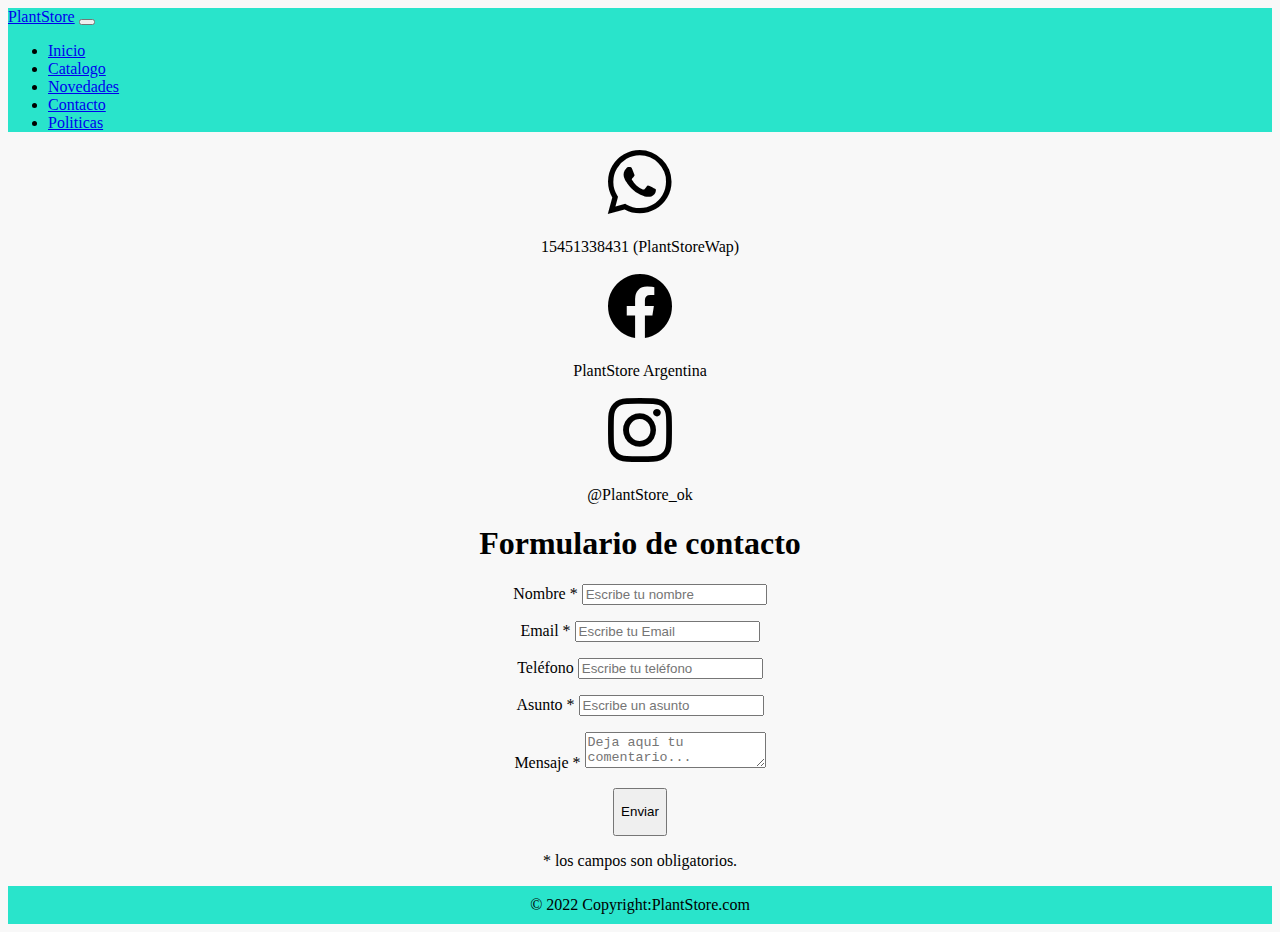
<file: pages/contacto.html>
<!DOCTYPE html>
<html lang="en">
<head>
    <meta charset="UTF-8">
    <meta http-equiv="X-UA-Compatible" content="IE=edge">
    <meta name="viewport" content="width=device-width, initial-scale=1.0">
    <title>PlantStore - Contacto</title>
    <meta name="keywords" content="PLANTAS, FLORES, RARAS, VENTA, NOVEDADES, EXOTICAS, COMPRAR, OXIGENO, NATURALEZA, VERDE">
    <meta name="description" content="informacion para comunicarte con nosotros y permanecer en contacto con nuestro equipo">
    <!-- ICONOS BOOTSTRAP -->
    <link rel="stylesheet" href="https://cdn.jsdelivr.net/npm/bootstrap-icons@1.9.1/font/bootstrap-icons.css"> 
    <!-- BOOTSTRAP -->
    <!-- CSS only -->
    <link href="https://cdn.jsdelivr.net/npm/bootstrap@5.2.2/dist/css/bootstrap.min.css" rel="stylesheet" integrity="sha384-Zenh87qX5JnK2Jl0vWa8Ck2rdkQ2Bzep5IDxbcnCeuOxjzrPF/et3URy9Bv1WTRi" crossorigin="anonymous">
    <!-- CSS main -->
    <link rel="stylesheet" href="../css/estilos.css">

</head>
<body>
    <header>
        <nav class="navbar navbar-expand-lg">
            <div class="container-fluid">
              <a class="navbar-brand" aria-current="page" href="../index.html">PlantStore</a>
              <button class="navbar-toggler" type="button" data-bs-toggle="collapse" data-bs-target="#navbarNav" aria-controls="navbarNav" aria-expanded="false" aria-label="Toggle navigation">
                <span class="navbar-toggler-icon"></span>
              </button>
              <div class="collapse navbar-collapse" id="navbarNav">
                <ul class="navbar-nav ms-auto">
                  <li class="nav-item">
                    <a class="nav-link active" aria-current="page" href="../index.html">Inicio</a>
                  </li>
                  <li class="nav-item">
                    <a class="nav-link" href="./catalogo.html">Catalogo</a>
                  </li>
                  <li class="nav-item">
                    <a class="nav-link" href="./novedades.html">Novedades</a>
                  </li>
                  <li class="nav-item">
                    <a class="nav-link" href="catalogo.html">Contacto</a>
                  </li>
                  <li class="nav-item">
                    <a class="nav-link" href="./politicas.html">Politicas</a>
                  </li>
                </ul>
              </div>
            </div>
          </nav>
    </header> 
    <main>
      <section>
        <article>
          <div class="divContainerIcon">
            <span><i class="bi bi-whatsapp"></i></span> 
            <p> 15451338431 (PlantStoreWap)</p>
          </div>
        </article>
      </section>
      <section>
        <article>
          <div class="divContainerIcon">
            <span><i class="bi bi-facebook"></i></span>
            <p>PlantStore Argentina</p>
          </div>
        </article>
      </section>  
      <section>
        <article>
          <div class="divContainerIcon">
            <i class="bi bi-instagram"></i>
            <p>@PlantStore_ok</p>
          </div>
        </article>
      </section>
     
      <h1>Formulario de contacto</h1>
      <div class="contact_form">
        <div class="formulario">      
            <form action="submeter-formulario.php" method="post">
              <p>
                <label for="nombre" class="colocar_nombre">Nombre
                  <span class="obligatorio">*</span>
                </label>
                  <input type="text" name="introducir_nombre" id="nombre" required="obligatorio" placeholder="Escribe tu nombre">
              </p>
            
              <p>
                <label for="email" class="colocar_email">Email
                  <span class="obligatorio">*</span>
                </label>
                  <input type="email" name="introducir_email" id="email" required="obligatorio" placeholder="Escribe tu Email">
              </p>
          
              <p>
                <label for="telefono" class="colocar_telefono">Teléfono
                </label>
                  <input type="tel" name="introducir_telefono" id="telefono" placeholder="Escribe tu teléfono">
              </p>    
                                                    
              <p>
                <label for="asunto" class="colocar_asunto">Asunto
                  <span class="obligatorio">*</span>
                </label>
                  <input type="text" name="introducir_asunto" id="assunto" required="obligatorio" placeholder="Escribe un asunto">
              </p>    
            
              <p>
                <label for="mensaje" class="colocar_mensaje">Mensaje
                  <span class="obligatorio">*</span>
                </label>                     
                  <textarea name="introducir_mensaje" class="texto_mensaje" id="mensaje" required="obligatorio" placeholder="Deja aquí tu comentario..."></textarea> 
              </p>                    
            
              <button type="submit" name="enviar_formulario" id="enviar"><p>Enviar</p></button>

              <p class="aviso">
                <span class="obligatorio"> * </span>los campos son obligatorios.
              </p>     
      
            </form>
        </div>  
      </div>
    </main>
    <footer>
      <div class="container-fluid">
        © 2022 Copyright:PlantStore.com
      </div>
    </footer>
<!-- JavaScript Bundle with Popper -->
<script src="https://cdn.jsdelivr.net/npm/bootstrap@5.2.2/dist/js/bootstrap.bundle.min.js" integrity="sha384-OERcA2EqjJCMA+/3y+gxIOqMEjwtxJY7qPCqsdltbNJuaOe923+mo//f6V8Qbsw3" crossorigin="anonymous"></script> 
</body>
</html>
</file>
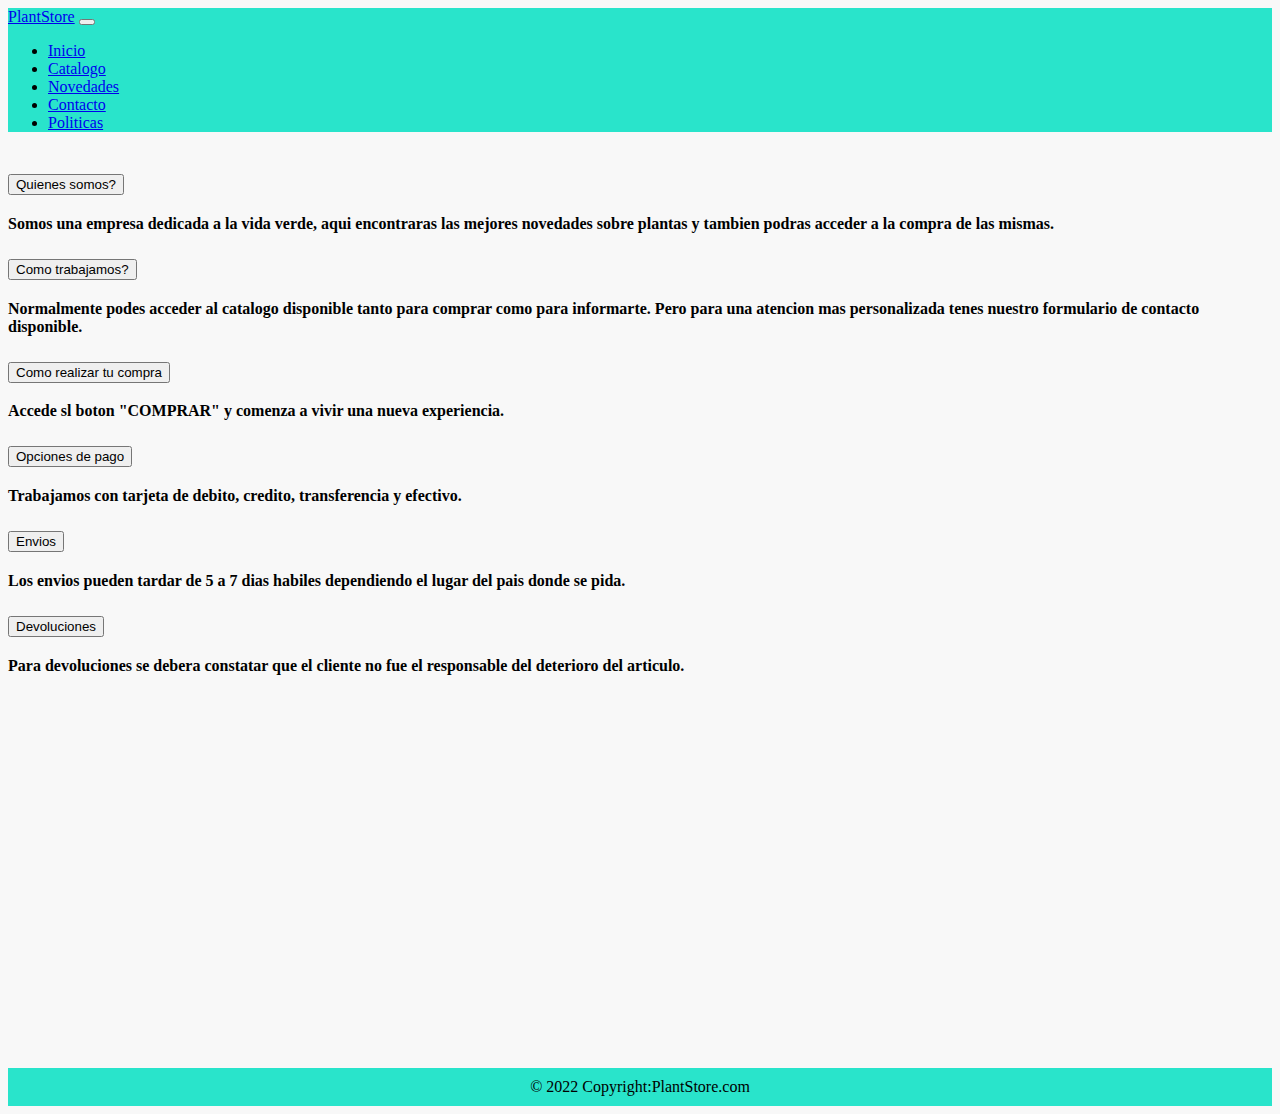
<file: pages/politicas.html>
<!DOCTYPE html>
<html lang="en">
<head>
    <meta charset="UTF-8">
    <meta http-equiv="X-UA-Compatible" content="IE=edge">
    <meta name="viewport" content="width=device-width, initial-scale=1.0">
    <title>PlantStore - Politicas</title>
    <meta name="keywords" content="PLANTAS, FLORES, RARAS, VENTA, NOVEDADES, EXOTICAS, COMPRAR, OXIGENO, NATURALEZA, VERDE">
    <meta name="description" content="podras saber mas sobre como nos manejamos">
    <!-- ICONOS BOOTSTRAP -->
    <link rel="stylesheet" href="https://cdn.jsdelivr.net/npm/bootstrap-icons@1.9.1/font/bootstrap-icons.css">
    <!-- BOOTSTRAP -->
    <!-- CSS only -->
    <link href="https://cdn.jsdelivr.net/npm/bootstrap@5.2.2/dist/css/bootstrap.min.css" rel="stylesheet" integrity="sha384-Zenh87qX5JnK2Jl0vWa8Ck2rdkQ2Bzep5IDxbcnCeuOxjzrPF/et3URy9Bv1WTRi" crossorigin="anonymous">
    <!-- CSS main -->
    <link rel="stylesheet" href="../css/estilos.css">

</head>
<body>
    <header>
        <nav class="navbar navbar-expand-lg">
            <div class="container-fluid">
              <a class="navbar-brand" aria-current="page" href="../index.html">PlantStore</a>
              <button class="navbar-toggler" type="button" data-bs-toggle="collapse" data-bs-target="#navbarNav" aria-controls="navbarNav" aria-expanded="false" aria-label="Toggle navigation">
                <span class="navbar-toggler-icon"></span>
              </button>
              <div class="collapse navbar-collapse" id="navbarNav">
                <ul class="navbar-nav ms-auto">
                  <li class="nav-item">
                    <a class="nav-link active" aria-current="page" href="../index.html">Inicio</a>
                  </li>
                  <li class="nav-item">
                    <a class="nav-link" href="./catalogo.html">Catalogo</a>
                  </li>
                  <li class="nav-item">
                    <a class="nav-link" href="./novedades.html">Novedades</a>
                  </li>
                  <li class="nav-item">
                    <a class="nav-link" href="./contacto.html">Contacto</a>
                  </li>
                  <li class="nav-item">
                    <a class="nav-link" href="politicas.html">Politicas</a>
                  </li>
                </ul>
              </div>
            </div>
          </nav>
    </header>
    <main>
      <div class="accordion mt-5" id="accordionExample">
        <div class="accordion-item">
          <h2 class="accordion-header" id="headingOne">
            <button class="accordion-button" type="button" data-bs-toggle="collapse" data-bs-target="#collapseOne" aria-expanded="true" aria-controls="collapseOne">
              Quienes somos?
            </button>
          </h2>
          <div id="collapseOne" class="accordion-collapse collapse show" aria-labelledby="headingOne" data-bs-parent="#accordionExample">
            <div class="accordion-body">
              <strong>Somos una empresa dedicada a la vida verde, aqui encontraras las mejores novedades sobre plantas y tambien podras acceder a la compra de las mismas.
            </div>
          </div>
        </div>
        <div class="accordion-item">
          <h2 class="accordion-header" id="headingTwo">
            <button class="accordion-button collapsed" type="button" data-bs-toggle="collapse" data-bs-target="#collapseTwo" aria-expanded="false" aria-controls="collapseTwo">
              Como trabajamos?
            </button>
          </h2>
          <div id="collapseTwo" class="accordion-collapse collapse" aria-labelledby="headingTwo" data-bs-parent="#accordionExample">
            <div class="accordion-body">
              <strong>Normalmente podes acceder al catalogo disponible tanto para comprar como para informarte. Pero para una atencion mas personalizada tenes nuestro formulario de contacto disponible.
            </div>
          </div>
        </div>
        <div class="accordion-item">
          <h2 class="accordion-header" id="headingThree">
            <button class="accordion-button collapsed" type="button" data-bs-toggle="collapse" data-bs-target="#collapseThree" aria-expanded="false" aria-controls="collapseThree">
              Como realizar tu compra
            </button>
          </h2>
          <div id="collapseThree" class="accordion-collapse collapse" aria-labelledby="headingThree" data-bs-parent="#accordionExample">
            <div class="accordion-body">
              <strong>Accede sl boton "COMPRAR" y comenza a vivir una nueva experiencia.
            </div>
          </div>
        </div>
        <div class="accordion-item">
          <h2 class="accordion-header" id="headingOne2">
            <button class="accordion-button collapsed" type="button" data-bs-toggle="collapse" data-bs-target="#collapseOne2" aria-expanded="false" aria-controls="collapseOne2">
              Opciones de pago
            </button>
          </h2>
          <div id="collapseOne2" class="accordion-collapse collapse" aria-labelledby="headingOne2" data-bs-parent="#accordionExample2">
            <div class="accordion-body">
              <strong>Trabajamos con tarjeta de debito, credito, transferencia y efectivo.
            </div>
          </div>
        </div>
        <div class="accordion-item">
          <h2 class="accordion-header" id="headingTwo2">
            <button class="accordion-button collapsed" type="button" data-bs-toggle="collapse" data-bs-target="#collapseTwo2" aria-expanded="false" aria-controls="collapseTwo2">
              Envios
            </button>
          </h2>
          <div id="collapseTwo2" class="accordion-collapse collapse" aria-labelledby="headingTwo2" data-bs-parent="#accordionExample2">
            <div class="accordion-body">
              <strong>Los envios pueden tardar de 5 a 7 dias habiles dependiendo el lugar del pais donde se pida.
            </div>
          </div>
        </div>
        <div class="accordion-item">
          <h2 class="accordion-header" id="headingThree2">
            <button class="accordion-button collapsed" type="button" data-bs-toggle="collapse" data-bs-target="#collapseThree2" aria-expanded="false" aria-controls="collapseThree2">
              Devoluciones
            </button>
          </h2>
          <div id="collapseThree2" class="accordion-collapse collapse" aria-labelledby="headingThree2" data-bs-parent="#accordionExample2">
            <div class="accordion-body">
              <strong>Para devoluciones se debera constatar que el cliente no fue el responsable del deterioro del articulo.
            </div>
          </div>
        </div>
      </div>
    </main>
     
    <footer>
      <div class="container-fluid">
        © 2022 Copyright:PlantStore.com
      </div>
    </footer>
<!-- JavaScript Bundle with Popper -->
<script src="https://cdn.jsdelivr.net/npm/bootstrap@5.2.2/dist/js/bootstrap.bundle.min.js" integrity="sha384-OERcA2EqjJCMA+/3y+gxIOqMEjwtxJY7qPCqsdltbNJuaOe923+mo//f6V8Qbsw3" crossorigin="anonymous"></script> 
</body>
</html>
</file>
<file: css/estilos.css>
@media (min-width: 0px) {
  .navbar {
    background-color: rgba(13, 224, 76, 0.884);
  }
  .slide img {
    height: 25vh;
  }
  .card {
    margin-top: 5%;
    margin-bottom: 5%;
    text-align: center;
    justify-content: center;
    background-color: rgba(13, 224, 76, 0.884);
  }
  footer {
    margin-top: auto;
    padding: 10px;
    background-color: rgba(13, 224, 76, 0.884);
    text-align: center;
    font-weight: 500;
  }
}
@media (min-width: 576px) {
  .navbar {
    background-color: rgba(13, 224, 118, 0.884);
  }
  .slide img {
    height: 40vh;
  }
  .card {
    margin-top: 5%;
    margin-bottom: 5%;
    text-align: center;
    justify-content: center;
    background-color: rgba(13, 224, 118, 0.884);
  }
  footer {
    margin-top: auto;
    padding: 10px;
    background-color: rgba(13, 224, 118, 0.884);
    text-align: center;
    font-weight: 500;
  }
}
@media (min-width: 768px) {
  .navbar {
    background-color: rgba(13, 224, 154, 0.884);
  }
  .slide img {
    height: 50vh;
  }
  .card {
    margin-top: 5%;
    margin-bottom: 5%;
    text-align: center;
    justify-content: center;
    background-color: rgba(13, 224, 154, 0.884);
  }
  footer {
    margin-top: auto;
    padding: 10px;
    background-color: rgba(13, 224, 154, 0.884);
    text-align: center;
    font-weight: 500;
  }
}
@media (min-width: 992px) {
  .navbar {
    background-color: rgba(13, 224, 196, 0.884);
  }
  .slide img {
    height: 65vh;
  }
  .card {
    margin-top: 5%;
    margin-bottom: 5%;
    text-align: center;
    justify-content: center;
    background-color: rgba(13, 224, 196, 0.884);
  }
  footer {
    margin-top: auto;
    padding: 10px;
    background-color: rgba(13, 224, 196, 0.884);
    text-align: center;
    font-weight: 500;
  }
}
body {
  background-color: rgb(248, 248, 248);
  display: flex;
  flex-direction: column;
  min-height: 100vh;
}

main h1 {
  text-align: center;
  font-weight: 900;
}

aside h3 {
  text-align: center;
  font-weight: 900;
  margin-top: 15px;
}

.divContainerIcon {
  text-align: center;
  align-items: center;
}
.divContainerIcon i {
  font-size: 4rem;
}
.divContainerIcon p {
  font-weight: 500;
}

.formulario {
  text-align: center;
  align-items: center;
}

.img-fluid {
  width: 100%;
}

.accordion {
  min-height: 100vh;
}

/*# sourceMappingURL=estilos.css.map */
</file>
